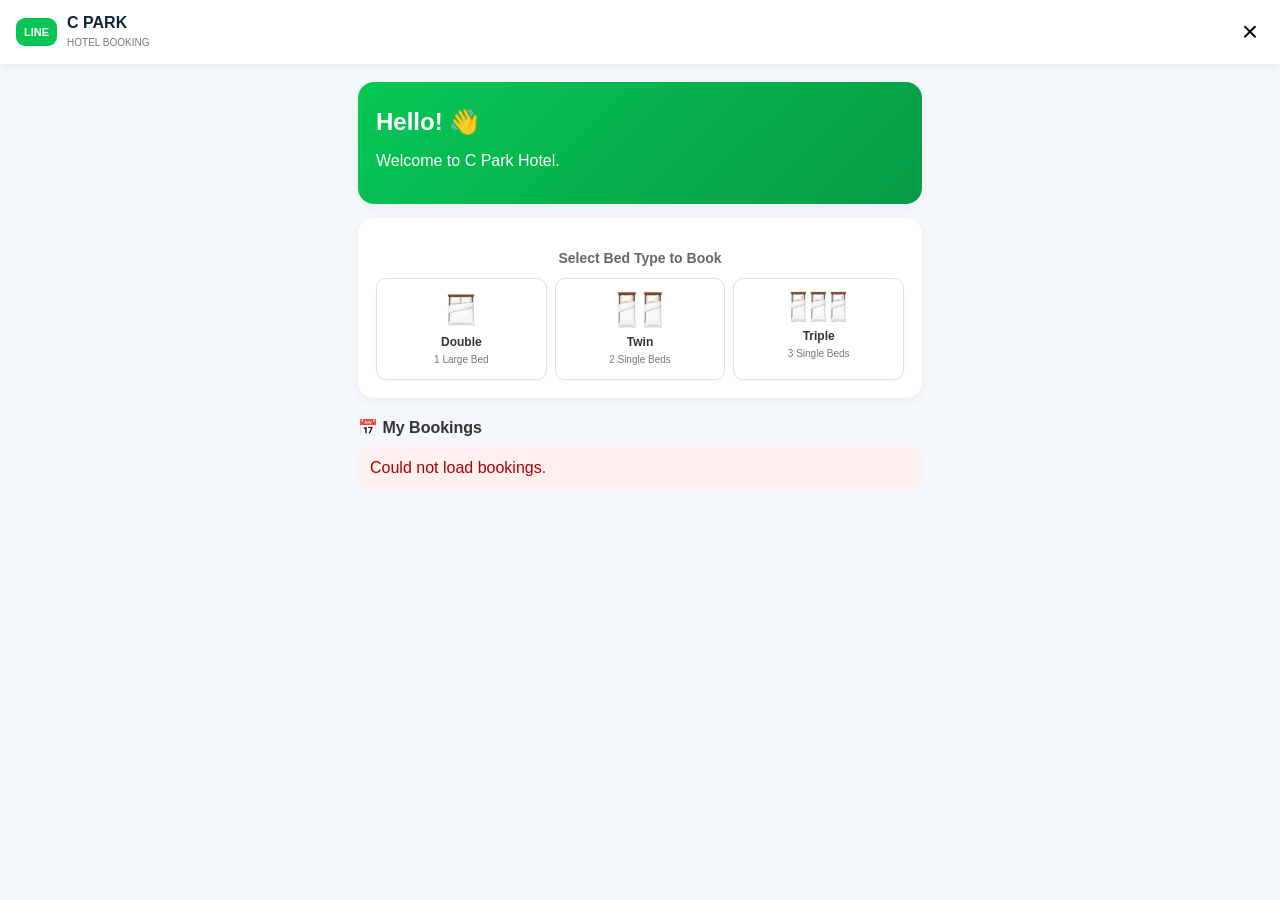
<file: frontend/index.html>
<!DOCTYPE html>
<html lang="en">
<head>
  <meta charset="UTF-8">
  <meta name="viewport" content="width=device-width, initial-scale=1.0">
  <title>C Park Hotel Booking</title>
  <link rel="stylesheet" href="./style.css">
</head>
<body>
  <header class="topbar">
    <div class="brand">
      <span class="line-dot">LINE</span>
      <div>
        <b>C PARK</b>
        <small>HOTEL BOOKING</small>
      </div>
    </div>
    <button id="closeBtn" class="icon-btn" onclick="closeLiff()">×</button>
  </header>

  <main class="container">
    <!-- Menu Page (Home) -->
    <section id="menuPage" class="page active">
      <div class="welcome card">
        <h2>Hello! 👋</h2>
        <p>Welcome to C Park Hotel.</p>
      </div>

      <!-- Bed Types Selection -->
      <div class="card bed-types-preview">
        <h3 style="margin-bottom: 12px; font-size: 14px; color: #666; text-align: center;">Select Bed Type to Book</h3>
        <div style="display: flex; justify-content: space-around; text-align: center; gap: 8px;">
          
          <!-- Double Room -->
          <div onclick="selectBedType('Double')" style="cursor: pointer; flex: 1; padding: 12px 6px; border: 1px solid #e0e0e0; border-radius: 10px; background: #ffffff; box-shadow: 0 2px 4px rgba(0,0,0,0.03);">
            <div style="margin-bottom: 6px; display: flex; justify-content: center; align-items: center;">
              <img src="./bed icon 2.png" alt="Double Bed Icon" style="width: 28px; height: 38px; object-fit: contain;">
            </div>
            <span style="font-size: 12px; font-weight: bold; display: block; color: #333;">Double</span>
            <small style="font-size: 10px; color: #777;">1 Large Bed</small>
          </div>

          <!-- Twin Room -->
          <div onclick="selectBedType('Twin')" style="cursor: pointer; flex: 1; padding: 12px 6px; border: 1px solid #e0e0e0; border-radius: 10px; background: #ffffff; box-shadow: 0 2px 4px rgba(0,0,0,0.03);">
            <div style="margin-bottom: 6px; display: flex; justify-content: center; align-items: center; gap: 4px;">
              <img src="./bed icon.png" alt="Bed Icon" style="width: 22px; height: 38px; object-fit: contain;">
              <img src="./bed icon.png" alt="Bed Icon" style="width: 22px; height: 38px; object-fit: contain;">
            </div>
            <span style="font-size: 12px; font-weight: bold; display: block; color: #333;">Twin</span>
            <small style="font-size: 10px; color: #777;">2 Single Beds</small>
          </div>

          <!-- Triple Room -->
          <div onclick="selectBedType('Triple')" style="cursor: pointer; flex: 1; padding: 12px 6px; border: 1px solid #e0e0e0; border-radius: 10px; background: #ffffff; box-shadow: 0 2px 4px rgba(0,0,0,0.03);">
            <div style="margin-bottom: 6px; display: flex; justify-content: center; align-items: center; gap: 2px;">
              <img src="./bed icon.png" alt="Bed Icon" style="width: 18px; height: 32px; object-fit: contain;">
              <img src="./bed icon.png" alt="Bed Icon" style="width: 18px; height: 32px; object-fit: contain;">
              <img src="./bed icon.png" alt="Bed Icon" style="width: 18px; height: 32px; object-fit: contain;">
            </div>
            <span style="font-size: 12px; font-weight: bold; display: block; color: #333;">Triple</span>
            <small style="font-size: 10px; color: #777;">3 Single Beds</small>
          </div>

        </div>
      </div>

      <!-- 🟢 Home Page ပေါ်မှာတင် တန်းမြင်ရမည့် My Bookings Section -->
      <div style="margin-top: 20px;">
        <h3 style="font-size: 16px; margin-bottom: 10px; color: #333; display: flex; align-items: center; gap: 6px;">
          📅 My Bookings
        </h3>
        <div id="myBookings"></div>
      </div>
    </section>

    <!-- Search Page -->
    <section id="searchPage" class="page">
      <button class="back" onclick="showPage('menuPage')">‹ Back</button>
      <h2>Select Room & Date</h2>
      <div class="card">
        <label for="checkin">Check-in</label>
        <input id="checkin" type="date" required>

        <label for="checkout">Check-out</label>
        <input id="checkout" type="date" required>

        <label for="guests">Guests</label>
        <select id="guests">
          <option value="1">1 Guest</option>
          <option value="2" selected>2 Guests</option>
          <option value="3">3 Guests</option>
          <option value="4">4 Guests</option>
        </select>

        <button type="button" class="primary" onclick="searchRooms()">Search Available Rooms</button>
      </div>
      <div id="rooms" class="room-list"></div>
    </section>

    <!-- Info Page -->
    <section id="infoPage" class="page">
      <button class="back" onclick="showPage('searchPage')">‹ Back</button>
      <h2>Booking Information</h2>
      <div class="card">
        <div id="selectedRoomBox"></div>
        
        <label for="customerName">Full Name</label>
        <input id="customerName" type="text" placeholder="Enter your name" required>

        <label for="phone">Phone Number</label>
        <input id="phone" type="tel" placeholder="09xxxxxxxxx" required>

       <!-- Tax / Invoice Request Option -->
<div style="margin: 15px 0;">
  <label for="needInvoice" style="display: flex; align-items: center; gap: 8px; cursor: pointer; font-weight: 500;">
    <input type="checkbox" id="needInvoice" onchange="toggleInvoiceForm()" style="width: 18px; height: 18px; margin: 0; cursor: pointer;">
    <span>Request Tax Invoice / Receipt?</span>
  </label>
</div>
        <!-- Invoice Form Fields -->
        <div id="invoiceFields" style="display: none;">
  <div class="form-group">
    <label>Company / Tax Name</label>
    <input type="text" id="companyName" placeholder="Enter Company Name">
  </div>
  <div class="form-group">
    <label>Tax ID</label>
    <input type="text" id="taxId" placeholder="Enter Tax ID">
  </div>
  <!-- 🟢 Branch ID ထပ်တိုးထည့်သွင်းခြင်း -->
  <div class="form-group">
    <label>Branch ID Of Company</label>
    <input type="text" id="branchId" placeholder="e.g. 00000 (Head Office) or 00001">
  </div>
  <div class="form-group">
    <label>Billing Address</label>
    <textarea id="billingAddress" placeholder="Enter Billing Address"></textarea>
  </div>
</div>


        <label for="note">Note (Optional)</label>
        <textarea id="note" rows="3" placeholder="Special request..."></textarea>

        <button type="button" class="primary" onclick="showConfirm()">Next</button>
      </div>
    </section>

    <!-- Confirm Page -->
    <section id="confirmPage" class="page">
      <button class="back" onclick="showPage('infoPage')">‹ Back</button>
      <h2>Confirm Booking</h2>
      <div id="confirmBox" class="card"></div>
      <button type="button" class="primary" id="bookNowBtn" onclick="createBooking()">BOOK NOW</button>
    </section>

    <!-- Success Page -->
    <section id="successPage" class="page">
      <div class="success card">
        <div class="check">✓</div>
        <h2>Booking Completed!</h2>
        <p>Your booking has been successfully sent.</p>
        <div id="bookingIdResult"></div>
        <button type="button" class="primary" onclick="showPage('menuPage'); loadBookings();">Back to Home</button>
      </div>
    </section>
  </main>

  <script src="https://static.line-scdn.net/liff/edge/2/sdk.js"></script>
  <script src="config.js"></script>
  <script src="app.js"></script>
</body>
</html>
</file>
<file: frontend/style.css>
*{box-sizing:border-box}
body{margin:0;font-family:Arial,sans-serif;background:#f4f7fb;color:#13213c}
.topbar{height:64px;background:#fff;display:flex;align-items:center;justify-content:space-between;padding:8px 16px;box-shadow:0 2px 8px #0001;position:sticky;top:0;z-index:5}
.brand{display:flex;gap:10px;align-items:center}
.brand b{display:block}
.brand small{font-size:10px;color:#777}
.line-dot{background:#06c755;color:#fff;border-radius:9px;padding:8px;font-weight:bold;font-size:11px}
.icon-btn{border:0;background:none;font-size:28px}
.container{max-width:600px;margin:auto;padding:18px}
.page{display:none}
.page.active{display:block}
.card{background:#fff;border-radius:16px;padding:18px;margin-bottom:14px;box-shadow:0 3px 12px #0000000c}
.welcome{background:linear-gradient(135deg,#06c755,#079b45);color:white}
.menu-card{width:100%;display:grid;grid-template-columns:48px 1fr 24px;gap:10px;align-items:center;text-align:left;background:#fff;border:0;border-radius:15px;padding:16px;margin:9px 0;box-shadow:0 3px 12px #00000010}
.menu-icon{font-size:26px}
.menu-card b,.menu-card small{display:block}
.menu-card small{color:#777;margin-top:5px}
.back{border:0;background:none;font-size:16px;padding:8px 0;color:#1769aa}
h2{margin:8px 0 16px}
label{display:block;font-weight:bold;font-size:13px;margin:13px 0 6px}
input,select,textarea{width:100%;padding:12px;border:1px solid #d8dee8;border-radius:9px;font-size:15px;background:#fff}
.primary,.secondary{width:100%;padding:13px;border:0;border-radius:9px;font-weight:bold;margin-top:15px}
.primary{background:#06c755;color:#fff}
.secondary{background:#e9eef5;color:#13213c}
.room-card{display:flex;gap:12px;align-items:center;background:#fff;border-radius:14px;padding:12px;margin:10px 0;box-shadow:0 3px 10px #0000000c}
.room-img{width:90px;height:70px;border-radius:9px;object-fit:cover;background:#ddd}
.room-card .grow{flex:1}
.price{color:#06a947;font-weight:bold;margin-top:5px}
.select-btn{background:#06c755;color:#fff;border:0;border-radius:8px;padding:9px}
.check{width:62px;height:62px;border-radius:50%;background:#06c755;color:#fff;display:flex;align-items:center;justify-content:center;font-size:35px;margin:auto}
.success{text-align:center;padding:30px 18px}
.booking-item{background:#fff;border-radius:14px;padding:15px;margin:10px 0;border-left:5px solid #06c755;box-shadow:0 3px 10px #0000000c}
.status{display:inline-block;padding:5px 9px;border-radius:20px;background:#d9f8e4;color:#087b36;font-size:12px;font-weight:bold}
.muted{color:#6f7785;font-size:13px}
.error{background:#fff0f0;color:#a00;padding:12px;border-radius:10px;margin:10px 0}

/* 🟢 Checkbox နဲ့ Label ကို Same Line (တန်းတည်း) ဖြစ်စေမည့် Fix */
.checkbox-container {
  display: flex !important;
  align-items: center !important;
  gap: 8px !important;
  margin: 16px 0 10px 0 !important;
}

.checkbox-container input[type="checkbox"] {
  width: 18px !important;
  height: 18px !important;
  margin: 0 !important;
  cursor: pointer;
  flex-shrink: 0;
}

.checkbox-container label {
  margin: 0 !important;
  font-weight: normal;
  cursor: pointer;
  font-size: 14px;
  line-height: 1;
}
</file>
